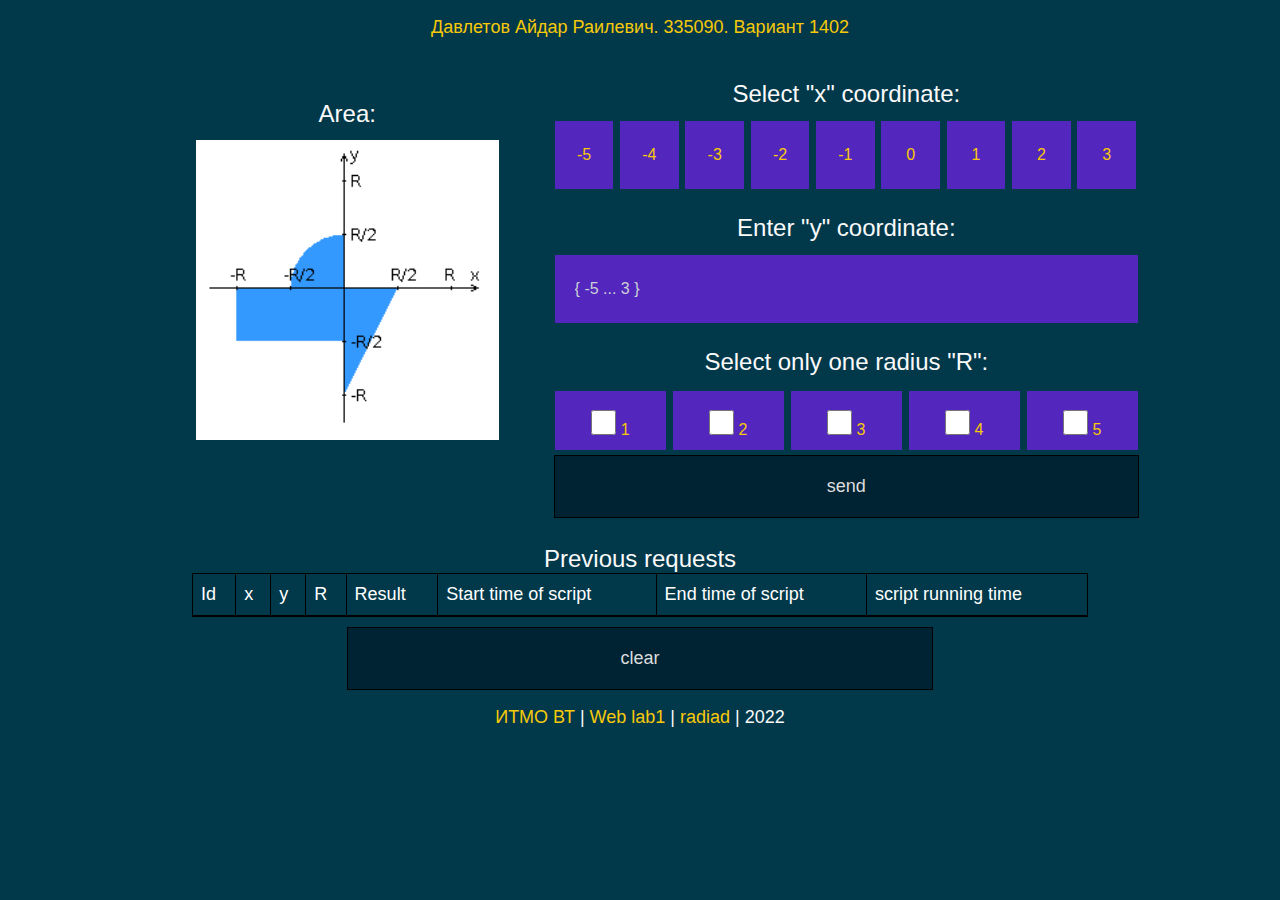
<file: web/lab1/index.html>
<!DOCTYPE html>
<html>
<head lang="en">
	<meta charset="utf-8">
	<title>lab1</title>
	<link rel="icon" type="image/png" href="not_stonks.png">
	<link rel="stylesheet" type="text/css" href="main.css">
	<script src="https://code.jquery.com/jquery-3.5.1.min.js"></script>
	<script src=main.js></script>
</head>
<body>
<div class="page info" style="font-style: cursive; color: #f7c909; font-size: large;">
	<p>Давлетов Айдар Раилевич. 335090. Вариант 1402</p>
</div>


<div class="page">
	<div class="img">
		<p class="title">Area:</p>
		<img src="areas.png" id="area">
	</div>
	<div class="form">
		<div class="input" id="buttons">
			<p class="title">Select "x" coordinate:</p>
			<input type="button" id="x-5" value="-5">
			<input type="button" id="x-4" value="-4">
			<input type="button" id="x-3" value="-3">
			<input type="button" id="x-2" value="-2">
			<input type="button" id="x-1" value="-1">
			<input type="button" id="x0"  value="0">
			<input type="button" id="x1"  value="1">
			<input type="button" id="x2"  value="2">
			<input type="button" id="x3"  value="3">
		</div>
		<div class="input" id="text">
			<p class="title">Enter "y" coordinate:</p>
			<input type="text" id="y" placeholder="{ -5 ... 3 }">
		</div>
		<div class="input" id="checkboxes">
			<p class="title" id="r">Select only one radius "R":</p>
			<label><input type="checkbox" id="r1" value="1"> 1</label>
			<label><input type="checkbox" id="r2" value="2"> 2</label>
			<label><input type="checkbox" id="r3" value="3"> 3</label>
			<label><input type="checkbox" id="r4" value="4"> 4</label>
			<label><input type="checkbox" id="r5" value="5"> 5</label>
		</div>
		<div id="send" class="button">send</div>
	</div>
</div>

<div class="table">
	<table border="1">
		<caption>Previous requests</caption>
		<tr>
			<th>Id</th>
			<th>x</th>
			<th>y</th>
			<th>R</th>
			<th>Result</th>
			<th>Start time of script</th>
			<th>End time of script</th>
			<th>script running time</th>
		</tr>
		<tbody id="results"></tbody>
	</table>
	<div id="clear" class="button">clear</div>
</div>

<div class="page info">
	<p>
		<a onclick="window.open('https://se.ifmo.ru/courses')">ИТМО ВТ</a> |
		<a onclick="window.open('https://se.ifmo.ru/courses/web')">Web lab1</a> |
		<a onclick="window.open('https://github.com/radiad-0/WebLabs/tree/main')">radiad</a> |
		2022
	</p>
</div>
</body>
</html>
</file>
<file: web/lab1/main.css>
body{
	background-color: #01384a;
	color: #fafafa;
	font-family: 'Consolas', Arial, Helvetica, sans-serif;
	font-size: medium;
	margin: 0px;
}

div{
	align-items: center;
	justify-content: center;
}
div.page{
	display: flex;
	padding: 2px 0px;
}
div.page.info{
	font-size: large;
	height: 50px;
}

img#area{
	height: 300px;
	margin: 55px;
	margin-top: 0px;
}

p{
	text-align: center;
}
p.title{
	font-size: x-large;
	margin-block-end: 12px;
}
p#r{
	margin-block-end: 9px;
}

a{
	text-decoration: none;
	color: #f7c909;
}
a:hover{ color: rgb(232,95,76); }
a:active{ color: rgb(152,15,0); }

input{
	background-color: #5326bd;
	box-sizing: border-box;
	padding: 12px 20px;
	border: 1px solid #01384a;
	font-size: medium;
	color:#f7c909;
	margin: 0px;
}
::placeholder {
	color:#cbd0d5;
}
input:focus{
	border: 2px solid #f7c909;
}
input[type=button]{
	width: 10.4%;
	height: 70px;
}
input[type=text]{
	width: 100%;
	height: 70px;
}
input[type=checkbox]{
	width: 25px;
	height: 25px;
	margin-top: 25px;
	margin-bottom: 20px;
	padding: 15px;
	accent-color: #f7c909;
}

.selected{
	border: 2px solid #f7c909;
}

label{
	user-select: none;
	box-sizing: border-box;
	padding-top: 30px;
	padding-bottom: 12px;
	padding-right: 36.6px;
	padding-left: 36.6px;
	background-color: #5326bd;
	border: 1px solid #01384a;
	color:#f7c909;
	margin-top: 25px;
	margin-bottom: 25px;
}

.button{
	background: #002333;
	padding: 20px 0px;
	color: #dddddd;
	border: 1px solid #000;
	text-align: center;
	font-size: 18px;
	margin: auto;
	user-select: none;
}

.button:hover{ background: rgb(232,95,76); }
.button:active{ background: rgb(152,15,0); }

table {
	font-size: large;
	background: #01384a;
	width: 70%;
	border-collapse: collapse;
	text-align: left;
	border: 5px #000;
	margin: 25px auto 10px;
}
caption{
	font-size: x-large;
}
th {
	font-weight: normal;
	color: #fff;
	border-bottom: 2px solid #000;
	padding: 10px 8px;
}
td {
	color: #d0d0ff;
	padding: 9px 8px;
	transition: .3s linear;
}
tr:hover td {color: #00f0f0;}
</file>
